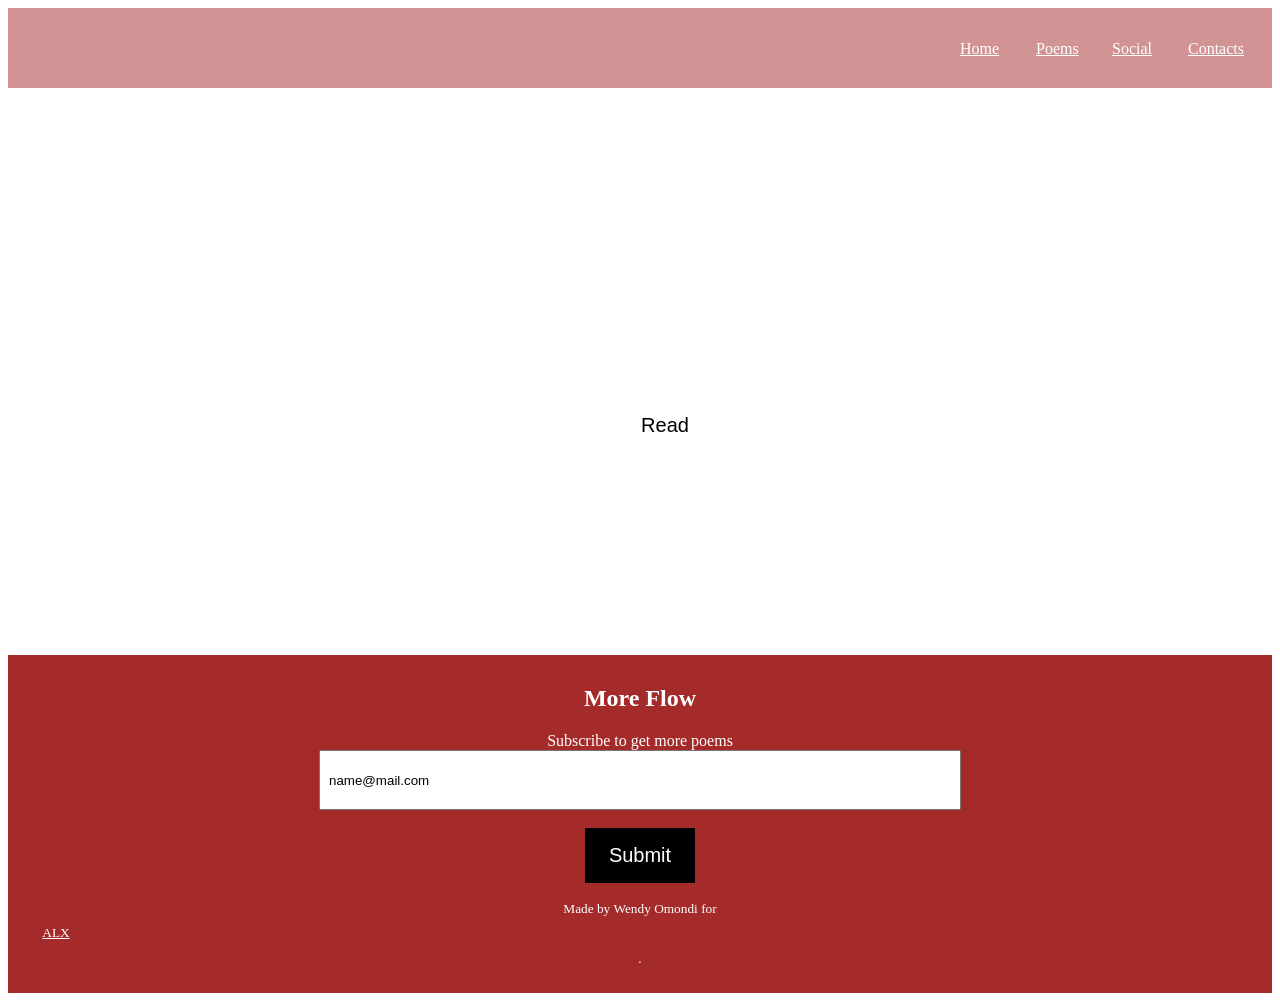
<file: index.html>
<!Doctype html>
<html lang="en">
<html>
<head>
<title> Flowttery </title>
<meta charset="UTF-8">
<link rel="stylesheet" type="text/css" href="styles/common.css" />
<link rel="stylesheet" type="text/css" href="styles/home.css" />
</head>
<header class="header">
  <nav>
    <ul class="list">
      <a href="index.html">Home</a>
      <a href="poems.html">Poems</a>
      <a href="social.html">Social</a>
      <a href="contacts.html">Contacts</a>
      </ul>
    </nav>
  </header>
<body class="home-body">
  <main class="home-main">
    <h1>Relaxing | Thought Provoking | Inspiring</h1>
    <button class="read-button" type="submit" onclick="window.location.href='Practicesoftware.html';">Read</button>
    </main>
  <footer class="footer">
    <h2> More Flow</h2> 
      <form action="action_page.php" autocomplete="on">
                  Subscribe to get more poems<br>
                  <input class="footer-input" type="text" name="Search" value="name@mail.com">
                  <br><br>
                  <input class="submit-button" type="submit" value="Submit">
                  </form> 
      <p><small>Made by Wendy Omondi for <a href="https://alx-apply.hbtn.io">ALX</a>.</small></p>
      </footer>
  </body>
</html>
</file>
<file: styles/common.css>
.body {
    display:flex;
    flex-direction: column;
    margin:30px;
}
.main{
    display: flex;
    flex-direction: row;
    flex: auto;
}
.contents {
    background-color:black;
    color:white;
    margin-top: 20px;
    padding:20px;
    width: 50%;
}
.article{
    flex: 2;
    overflow-y: auto;
}
.aside{
    flex: 1;
    overflow-y:auto;
    background-color:#D8D8D8;
}
.header{
    flex-direction: row;
    background-color: brown;
    height: 80px;
    overflow: hidden;
    opacity: 0.5;
}
 .list {
     display: flex;
     float: right;
     padding: 16px;
     margin-top: 8px;
}

.footer {
    background-color: brown;
    color: black;
}
a:link{
    color: white;
    display:block;
    width: 60px;
    padding: 8px;
    
}

a:visited{
    color: white;
}
a:hover{
    color: black;
}
a:active{
    color: grey;
}
.footer {
    text-align:center;
    padding: 10px;
    margin-top: 200px;
    color: white;
}
.footer-input {
    width: 50%;
    height: 40px;
    padding: 8px;
}
.submit-button {
    padding: 16px 24px;
    color: white;
    background: black;
    border: transparent;
    font-size: 20px;
}
</file>
<file: styles/home.css>
.home-body {
    background-image: url('https://unsplash.com/photos/black-and-silver-fountain-pen-hjwKMkehBco') no-repeat;
}
.home-main{
    flex-direction: column;
    margin-top: 250px;
    text-align: center;
    color: white;
}
.read-button {
    padding: 16px 48px;
    color: black;
    background: transparent;
    border: 2px solid white;
    font-size: 20px;
    margin-left: 50px;
}
.read-button:hover {
    background: brown;
    color: white;
    border: transparent;
}
</file>
